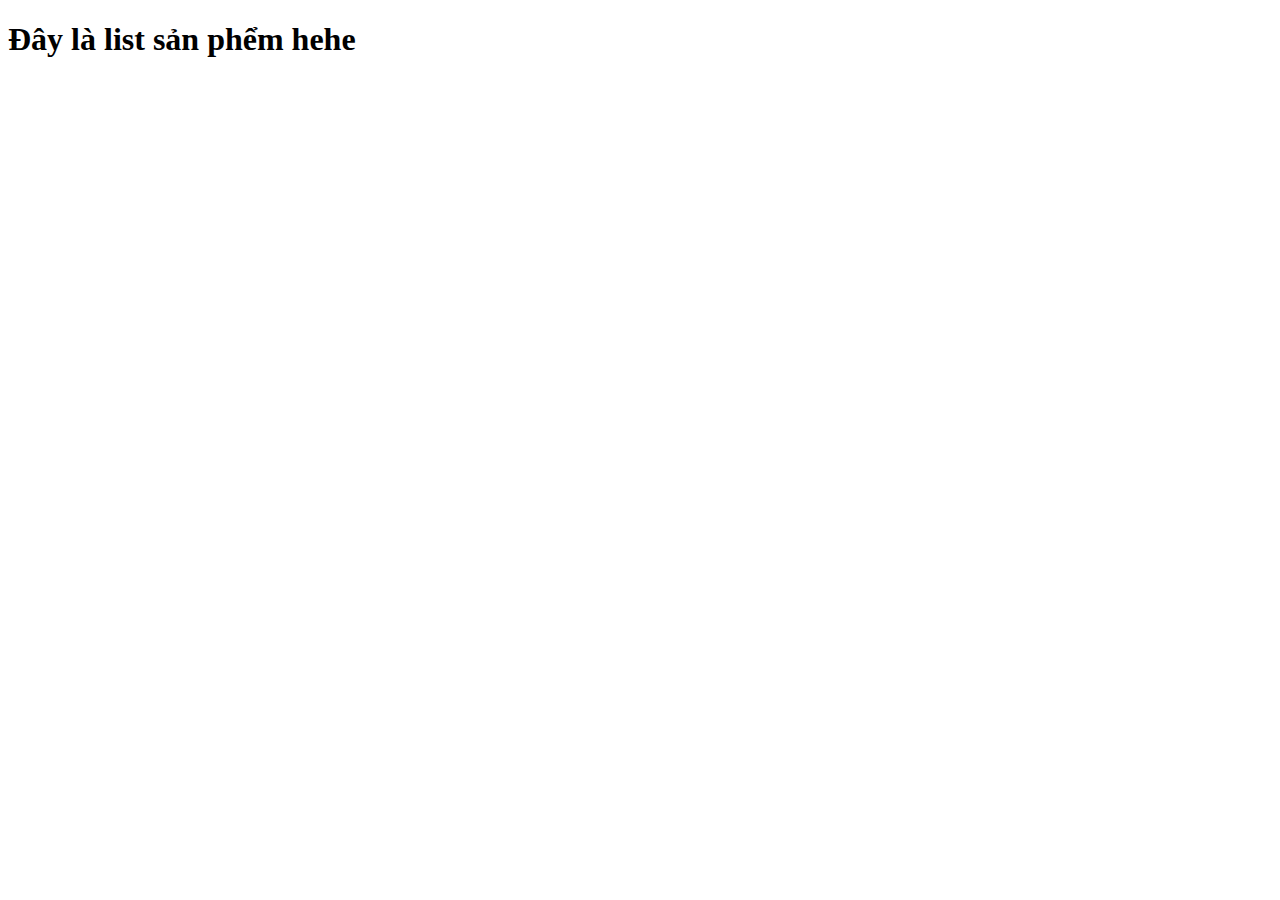
<file: index2.html>
<!DOCTYPE html>
<html lang="en">
<head>
    <meta charset="UTF-8">
    <meta http-equiv="X-UA-Compatible" content="IE=edge">
    <meta name="viewport" content="width=device-width, initial-scale=1.0">
    <title>Document</title>
</head>
<body>
    <form id="loginForm">
        <h1>Đây là list sản phểm hehe</h1>
    </form>
</body>
</html>
</file>
